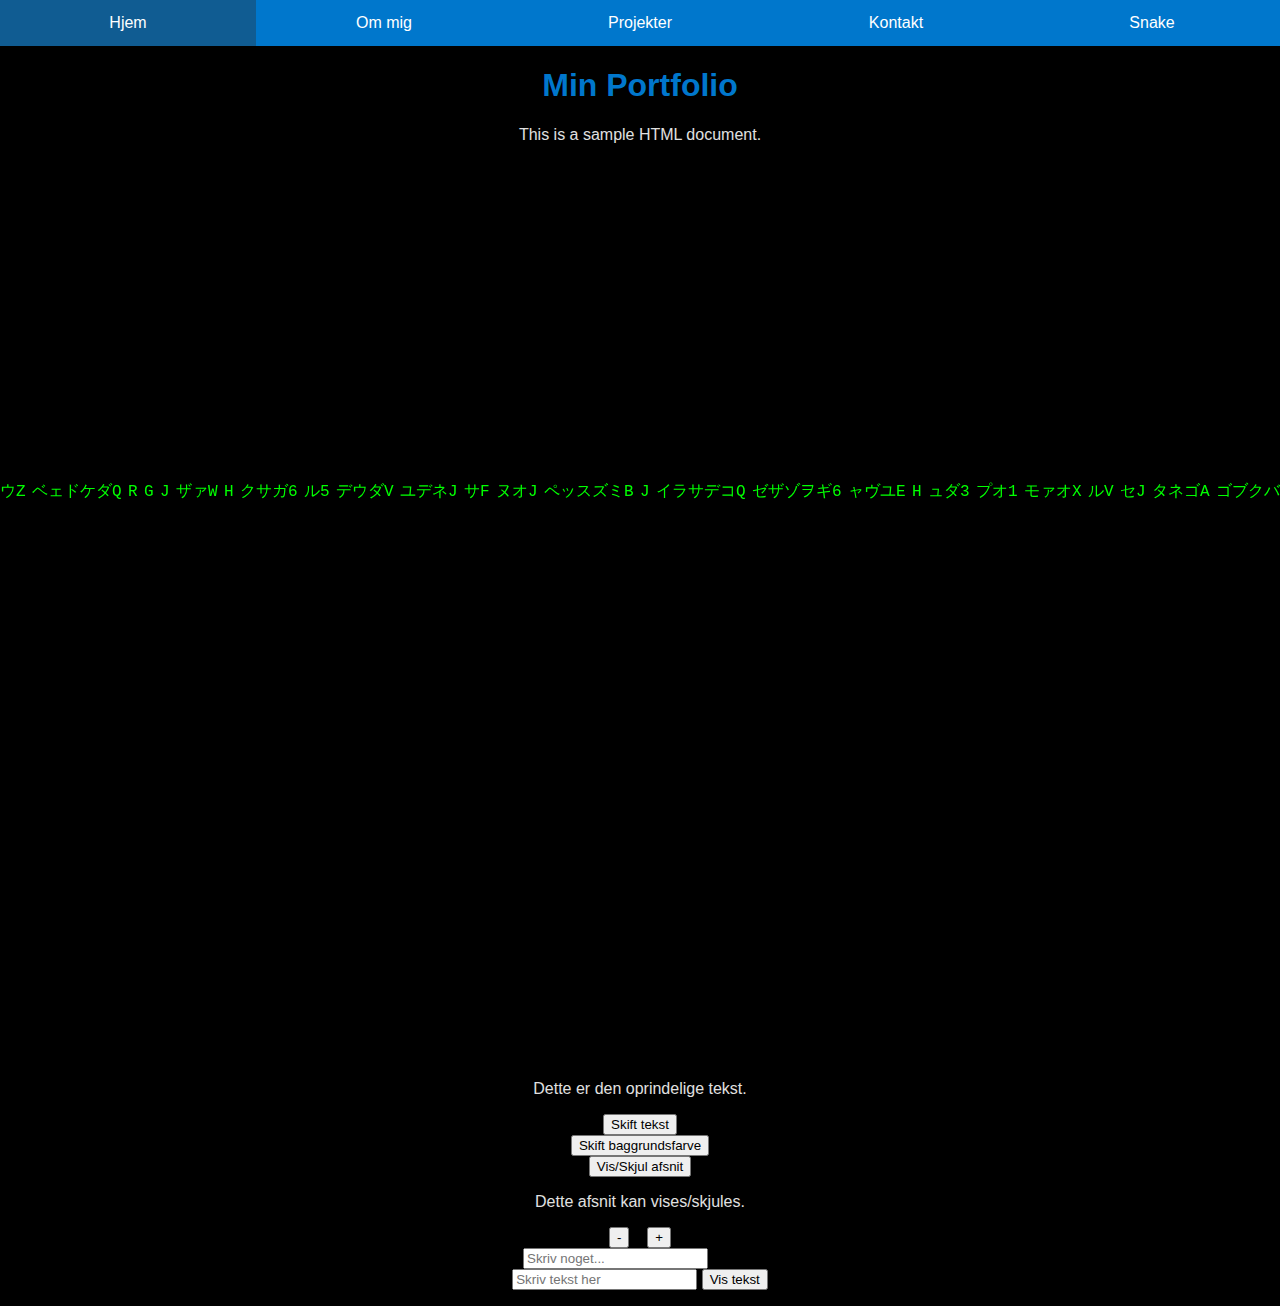
<file: index.html>
<!DOCTYPE html>
<html lang="en">
<head>
    <meta charset="UTF-8">
    <meta name="viewport" content="width=device-width, initial-scale=1.0">
    <title>Document</title>
    <link rel="stylesheet" href="styles.css">
</head>
<body>
    
    <nav>
    
        <ul>
            <li><a href="index.html" class="active">Hjem</a></li>
            <li><a href="about.html">Om mig</a></li>
            <li><a href="projects.html">Projekter</a></li>
            <li><a href="contact.html">Kontakt</a></li>
            <li><a href="snake.html">Snake</a></li>
        </ul>
    </nav>
    <h1>Min Portfolio</h1>
    <p>This is a sample HTML document.</p>
    <canvas id="matrix"></canvas>

    <!-- Opgave 1: Skift tekst ved klik på knap -->
    <section>
        <p id="changeTextP">Dette er den oprindelige tekst.</p>
        <button onclick="changeText()">Skift tekst</button>
    </section>

    <!-- Opgave 2: Skift baggrundsfarve -->
    <section>
        <button onclick="changeBgColor()">Skift baggrundsfarve</button>
    </section>

    <!-- Opgave 3: Vis/Skjul et element -->
    <section>
        <button onclick="toggleParagraph()">Vis/Skjul afsnit</button>
        <p id="toggleP">Dette afsnit kan vises/skjules.</p>
    </section>

    <!-- Opgave 4: Simpel tæller -->
    <section>
        <button onclick="changeCount(-1)">-</button>
        <span id="counter">0</span>
        <button onclick="changeCount(1)">+</button>
    </section>

    <!-- Opgave 5: Live tegnoptælling -->
    <section>
        <input type="text" id="charInput" oninput="countChars()" placeholder="Skriv noget...">
        <span id="charCount">0</span> tegn
    </section>

    <!-- Opgave 6: Vis tekst fra inputfelt -->
    <section>
        <input type="text" id="showInput" placeholder="Skriv tekst her">
        <button onclick="showInputText()">Vis tekst</button>
        <p id="showOutput"></p>
    </section>

<script>
  const canvas = document.getElementById("matrix");
  const ctx = canvas.getContext("2d");


  canvas.height = window.innerHeight;
  canvas.width = window.innerWidth;

  const letters = "アァイィウヴエェオカガキギクグケゲコゴサザシジスズセゼソゾタダチヂッヅテデトドナニヌネノハバパヒビピフブプヘベペホボポマミムメモヤャユュヨョラリルレロワヲンABCDEFGHIJKLMNOPQRSTUVWXYZ0123456789".split("");

  const fontSize = 16;
  const columns = canvas.width / fontSize;

  const drops = [];
  for (let x = 0; x < columns; x++) drops[x] = 1;

  function draw() {
  
    ctx.fillStyle = "rgba(0, 0, 0, 0.05)";
    ctx.fillRect(0, 0, canvas.width, canvas.height);

    ctx.fillStyle = "#0F0"; // neon green
    ctx.font = fontSize + "px monospace";

    for (let i = 0; i < drops.length; i++) {
      const text = letters[Math.floor(Math.random() * letters.length)];
      ctx.fillText(text, i * fontSize, drops[i] * fontSize);

      if (drops[i] * fontSize > canvas.height && Math.random() > 0.975) drops[i] = 0;
      drops[i]++;
    }
  }

  setInterval(draw, 33);
  window.addEventListener("resize", () => {
    canvas.height = window.innerHeight;
    canvas.width = window.innerWidth;
  });

  // Opgave 1
  function changeText() {
    document.getElementById("changeTextP").textContent = "Teksten er nu ændret!";
  }

  // Opgave 2
  function changeBgColor() {
    const r = Math.floor(Math.random()*256);
    const g = Math.floor(Math.random()*256);
    const b = Math.floor(Math.random()*256);
    document.body.style.backgroundColor = `rgb(${r},${g},${b})`;
  }

  // Opgave 3
  function toggleParagraph() {
    const p = document.getElementById("toggleP");
    if (p.style.display === "none") {
      p.style.display = "block";
    } else {
      p.style.display = "none";
    }
  }

  // Opgave 4
  let count = 0;
  function changeCount(val) {
    count += val;
    document.getElementById("counter").textContent = count;
  }

  // Opgave 5
  function countChars() {
    const input = document.getElementById("charInput");
    document.getElementById("charCount").textContent = input.value.length;
  }

  // Opgave 6
  function showInputText() {
    const val = document.getElementById("showInput").value;
    document.getElementById("showOutput").textContent = val;
  }
</script>

</body>
</html>
</file>
<file: styles.css>
body {
    font-family: Arial, sans-serif;
    text-align: center;
    background-color: #000000;
    margin: 0;
    padding: 0;
}

h1 {
    color: #0077cc;
}

p {
    font-size: 16px;
    color: #e0e0e0;
}
nav ul {
    list-style-type: none;
    padding: 0;
    background-color: #0077cc;
    margin: 0;
    display: flex;
    flex-direction: row;
}

nav ul li {
    flex: 1;
}

nav ul li a {
    display: block;
    padding: 14px 20px;
    color: white;
    text-decoration: none;
    text-align: center;
}

nav ul li a:hover {
    background-color: #005fa3;
}
nav ul li a.active {
    background-color: #105c92;
}
.snake-game {
    border: 1px solid #0077cc;
    background-color: #000000;
    display: block;
    margin: 20px auto;
}

a {
    color: #0077cc;
    text-decoration: none;
}

#joke {
    font-size: 20px;
    margin: 20px;
    color: #e0e0e0;
}
</file>
